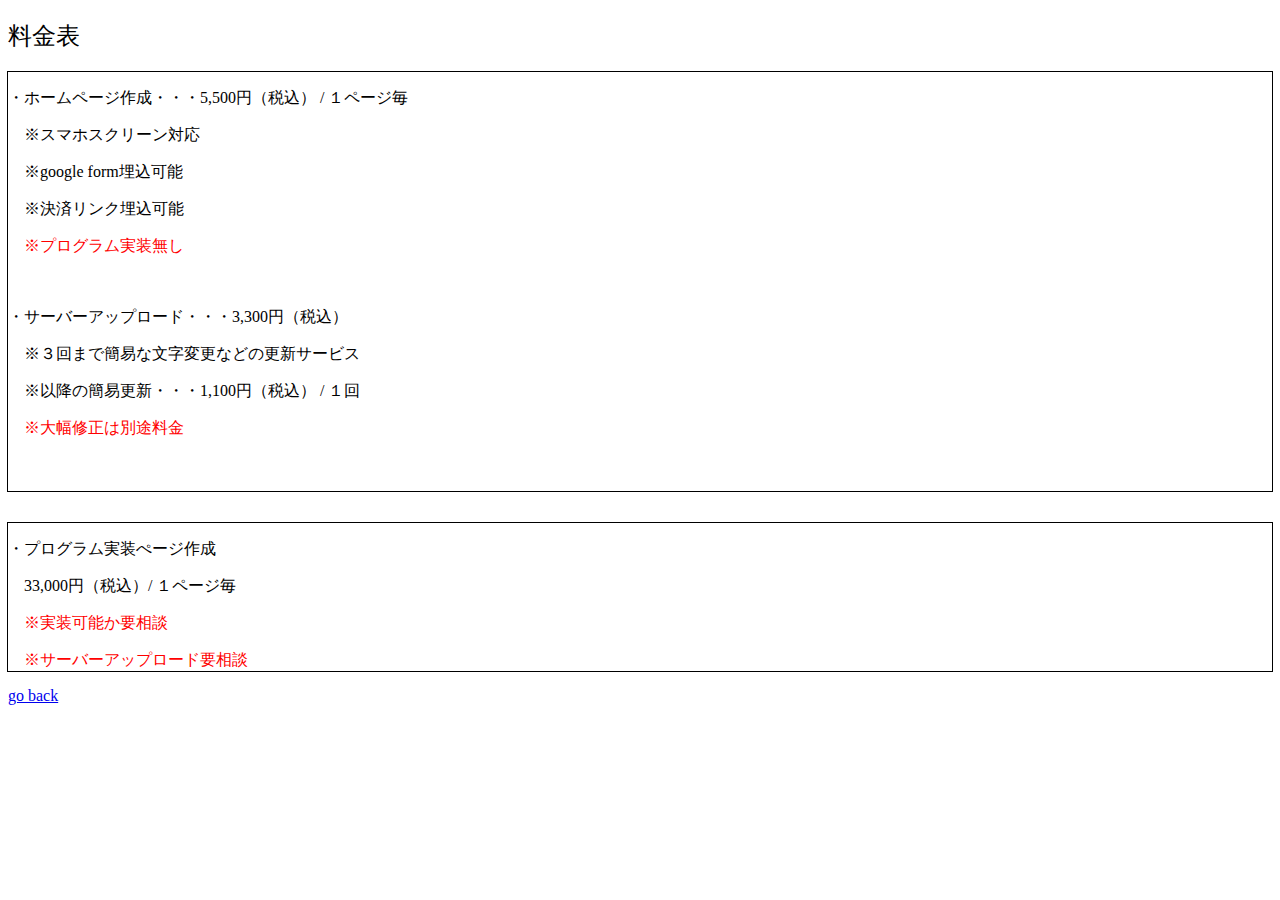
<file: price.html>
<!DOCTYPE html>
<html lang="ja">
<head>
  <meta charset="UTF-8">
  <meta http-equiv="X-UA-Compatible" content="IE=edge">
  <meta name="viewport" content="width=device-width, initial-scale=1.0">
  <link rel="stylesheet" href="price.css">
  <title>order price</title>
</head>
<body>
    <h2 style="font-weight: normal;">料金表</h2>

      <div class="html">
        <p class=" container">・ホームページ作成・・・5,500円（税込） / １ページ毎</p>
        <p>　※スマホスクリーン対応</p>
        <p>　※google form埋込可能</p>
        <p>　※決済リンク埋込可能</p>
        <p style="color: red;">　※プログラム実装無し</p>
        <br>

        <p>・サーバーアップロード・・・3,300円（税込）</p>
        <p>　※３回まで簡易な文字変更などの更新サービス</p>
        <p>　※以降の簡易更新・・・1,100円（税込） / １回</p>
        <p style="color: red;">　※大幅修正は別途料金</p>
        <br>
        <br>
      </div>

      <div class="php">
        <p class="container">・プログラム実装ぺージ作成</p>
        <p>　33,000円（税込）/ １ページ毎</p>
        <p style="color: red;">　※実装可能か要相談</p>
        <p style="color: red;">　※サーバーアップロード要相談</p>
      </div>

      <a href="index.html">go back</a>

</body>
</html>
</file>
<file: price.css>
.html {
  outline: 1px solid black;
}
.php {
  margin-top: 32px;
  outline: 1px solid black;
}
.container {
  padding-top: 16px;
}
</file>
